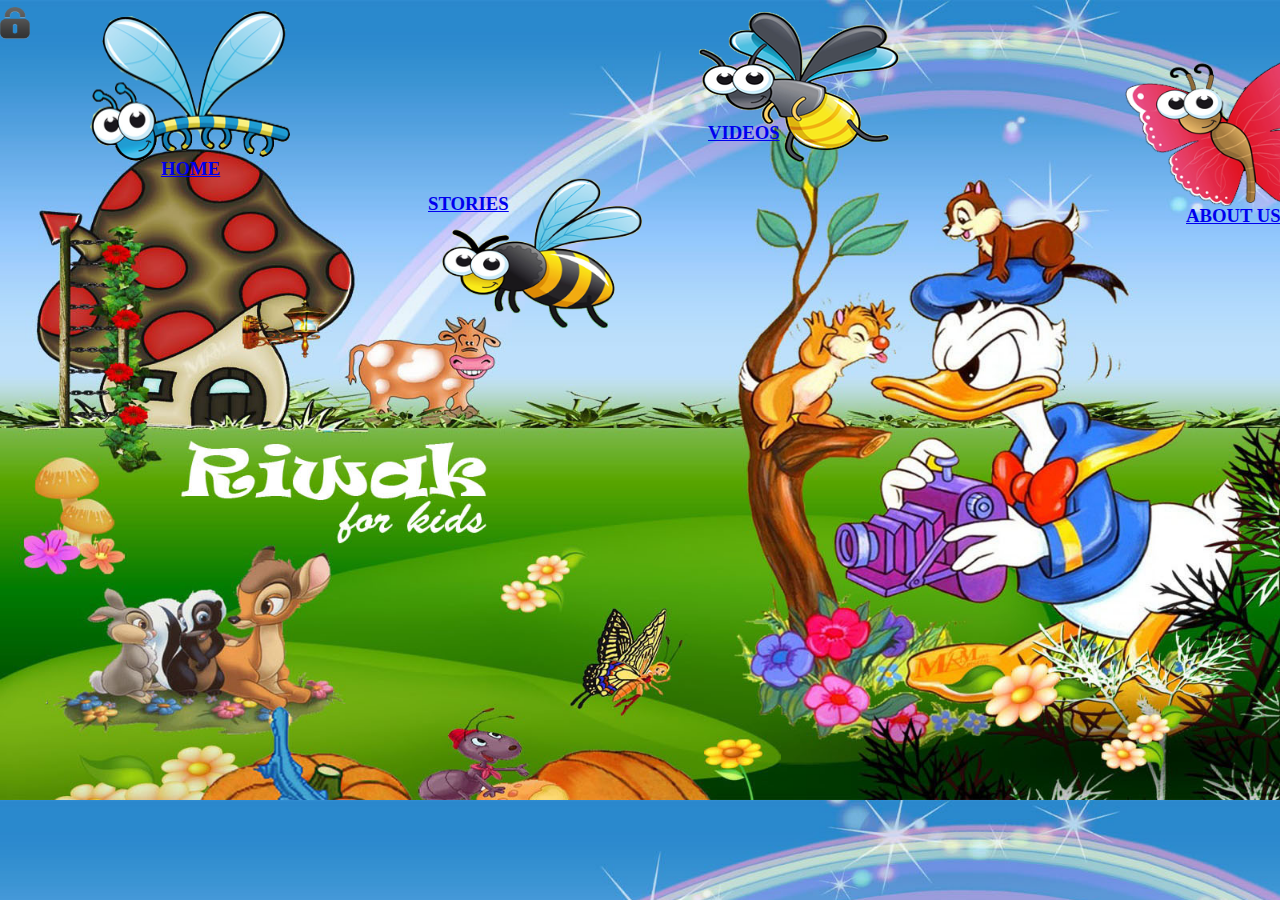
<file: index.html>
<!DOCTYPE html>
<html >
<head>

<style>
html
{
	background:url(img/bk2.jpg); 
  -webkit-background-size: cover;
  -moz-background-size: cover;
  -o-background-size: cover;
  background-size: cover;
}
#cssmenu ul{
	margin:0;
	padding:0;
	list-style-type:none;
	width:auto;
	position:relative;
	display:block;
	height:36px;
	text-transform:uppercase;
	font-size:12px;
	font-weight:bold;
	background:transparent url('images/off.gif') repeat-x top left;
	font-family:Helvetica,Arial,Verdana,sans-serif;
	border-bottom:4px solid #555555;
	border-top:1px solid #919191;
}
#cssmenu li{
	display:block;
	float:left;
	margin:0;
	padding:0;
	}
#cssmenu li a{
	display:block;
	float:left;
	color:#8c3a3a;
	text-decoration:none;
	font-weight:bold;
	padding:12px 20px 0 20px;
	height:24px;
	background:transparent url('images/divider.gif') no-repeat top right;
	}
#cssmenu li a:hover{
	background:transparent url('images/hover.gif') no-repeat top right;	
	}
.adm li a{
	display:block;
	float:left;
	color:#8c3a3a;
	text-decoration:none;
	font-weight:bold;
	padding:12px 20px 0 20px;
	height:24px;
	background:transparent url('images/divider.gif') no-repeat top left;
	}
.adm li a:hover{
	background:transparent url('images/hover.gif') no-repeat top left;	
	}
	
#apDiv1 {
	position:absolute;
	left:0;
	top:7px;
	width:25px;
	height:41px;
	z-index:1;
}
#apDiv2 {
	position:absolute;
	left:141px;
	top:200px;
	width:105px;
	height:108px;
	z-index:2;
}
#apDiv3 {
	position:absolute;
	left:442px;
	top:178px;
	width:220px;
	height:183px;
	z-index:3;
}
#apDiv4 {
	position:absolute;
	left:90px;
	top:11px;
	width:220px;
	height:164px;
	z-index:4;
}
#apDiv5 {
	position:absolute;
	left:1125px;
	top:56px;
	width:207px;
	height:148px;
	z-index:5;
}
#apDiv6 {
	position:absolute;
	left:699px;
	top:12px;
	width:238px;
	height:134px;
	z-index:6;
}
#apDiv7 {
	position:absolute;
	left:161px;
	top:139px;
	width:51px;
	height:20px;
	z-index:7;
}
#apDiv8 {
	position:absolute;
	left:428px;
	top:174px;
	width:76px;
	height:17px;
	z-index:8;
}
#apDiv9 {
	position:absolute;
	left:708px;
	top:103px;
	width:35px;
	height:25px;
	z-index:9;
}
#apDiv10 {
	position:absolute;
	left:1186px;
	top:186px;
	width:114px;
	height:80px;
	z-index:10;
}
#apDiv11 {
	position:absolute;
	display:none;
	left:92px;
	top:-14px;
	width:209px;
	height:158px;
	z-index:11;
}
#apDiv4:hover #apDiv11{ display:block; }
#apDiv12 {
	position:absolute;
	display:none;
	left:434px;
	top:147px;
	width:240px;
	height:180px;
	z-index:12;
}
#apDiv13 {
	position:absolute;
	display:none;
	left:1116px;
	top:47px;
	width:231px;
	height:177px;
	z-index:13;
}
#apDiv14 {
	position:absolute;
		display:none;
	left:700px;
	top:-10px;
	width:247px;
	height:183px;
	z-index:14;
}
</style> 

</head>
<body >
<!--
<div id='cssmenu'>
<ul>
   <li class='active'><a href='index.html'><span>Home</span></a></li>
   <li><a href="story/storyboard.php"><span>Story</span></a></li>
      <li><a href='videos.html'><span>Videos</span></a></li>
   <li><a href='About_Us.html'><span>About Us</span></a></li>

   <li><a href='Contact.html'><span>Contact Us</span></a></li>
   <li class="adm"><a href="login/login.html"></a></li>
</ul>
</div>
-->
<div id="apDiv1"><a href="login/login.html"><img src="img/admin_login_icon.png" width="30" height="32" alt="Admin Login" ></a></div>
<div id="apDiv3" onMouseOver="show('apDiv12','apDiv3')" onMouseOut="show('apDiv3','apDiv12')"><span class="i1"><img src="img/4.png" alt="ABOUT US" width="200" height="150" border="0" usemap="#Map4">
    <map name="Map4">
      <area shape="rect" coords="3,4,213,157" href="story/storyboard.php">
    </map>
</span></div>
<div id="apDiv4" onMouseOver="show('apDiv11','apDiv4')" onMouseOut="show('apDiv4','apDiv11')"><span class="i1"><img src="img/2.png" alt="VIDEO" width="200" height="150" border="0" usemap="#Map3"></span><span class="i1">
  <map name="Map3">
    <area shape="rect" coords="218,181,398,318" href="#">
    <area shape="rect" coords="3,3,213,161" href="index.html" alt="home">
  </map>
</span></div>
<div id="apDiv5" onMouseOver="show('apDiv13','apDiv5')" onMouseOut="show('apDiv5','apDiv13')"><span class="i1"><a href="aboutus.html"><img src="img/3.png" alt="STORY" width="200" height="150" border="0" usemap="#Map2"></a></span><span class="i1">
  <map name="Map2">
    <area shape="rect" coords="555,2,731,141" href="story/storyboard.php" alt="Story">
  </map>
</span></div>
<div id="apDiv6" onMouseOver="show('apDiv14','apDiv6')" onMouseOut="show('apDiv6','apDiv14')"><span class="i1"><img src="img/1.png" alt="HOME" width="200" height="150" border="0" usemap="#Map"></span><span class="i1">
  <map name="Map">
    <area shape="poly" coords="83,109" href="#">
    <area shape="rect" coords="80,180,259,317" href="index.html" alt="HOME">
    <area shape="rect" coords="5,3,214,152" href="video/video.php">
  </map>
</span></div>
<div id="apDiv7">
  <h3 style="color:#FF0"><strong><a href="index.html">HOME</a></strong></h3>
</div>
<div id="apDiv8">
  <h3 style="color:#FF0"><strong><a href="story/storyboard.php">STORIES</a></strong></h3>
</div>
<div id="apDiv9">
  <h3 style="color:#FF0"><strong><a href="video/video.php">VIDEOS</a></strong></h3>
</div>
<div id="apDiv10">
  <h3 style="color:#FF0"><a href="aboutus.html">ABOUT US</a></h3>
</div>
<div id="apDiv11"><img src="img/2.png" width="220" height="170" alt="home" longdesc="index.html"></div>
<div id="apDiv12"><img src="img/4.png" width="234" height="192" longdesc="story/storyboard.php"></div>
<div id="apDiv13"><img src="img/3.png" width="232" height="184" longdesc="aboutus.html"></div>
<div id="apDiv14"><img src="img/1.png" width="220" height="170" alt="video" longdesc="video/video.php"></div>
</div>
</body>
<script type="text/javascript">
var active="";
function show(var1,var2)
{
	var a=document.getElementById(var1);
	a.style.display="block";
	var b=document.getElementById(var2);
	b.style.display="none";
}

</script>
</html>
</file>
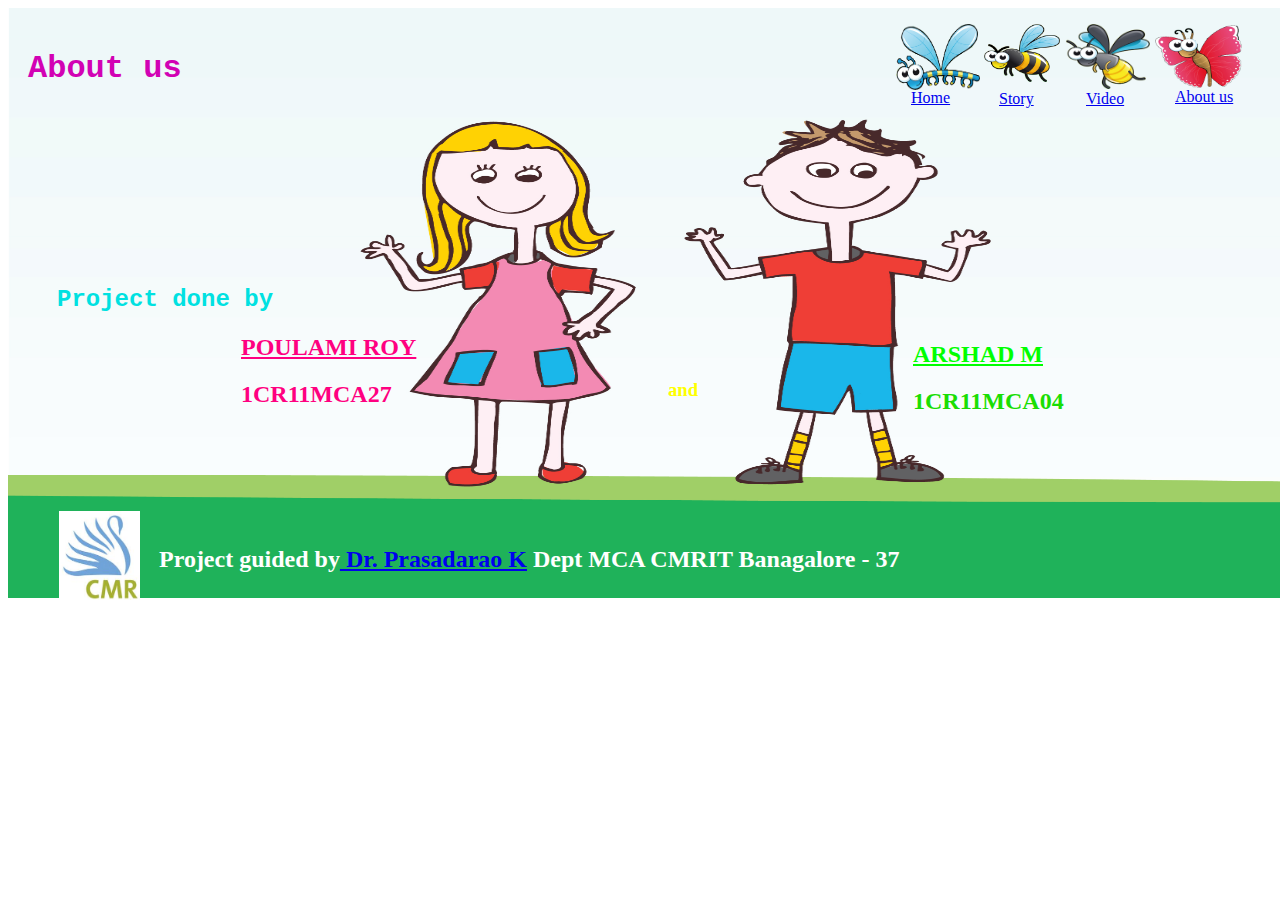
<file: aboutus.html>
<!DOCTYPE html>
<html>
<head>
<meta http-equiv="Content-Type" content="text/html; charset=utf-8" />
<title>Untitled Document</title>
<style type="text/css">
#apDiv1 {
	position:absolute;
	left:241px;
	top:314px;
	width:263px;
	height:133px;
	z-index:1;
}
#apDiv1 h2 {
	font-family: Verdana, Geneva, sans-serif;
}
#apDiv1 h2 {
	font-family: Comic Sans MS, cursive;
}
#apDiv1 h2 strong {
	color: #FF0080;
}
#apDiv2 {
	position:absolute;
	left:913px;
	top:321px;
	width:280px;
	height:148px;
	z-index:2;
}
#apDiv2 h2 strong {
	font-family: Comic Sans MS, cursive;
}
#apDiv2 h2 strong {
	color: #FF0;
}
#apDiv2 h2 strong {
	color: #1ADE03;
}
#apDiv3 {
	position:absolute;
	left:28px;
	top:29px;
	width:184px;
	height:51px;
	z-index:3;
}
#apDiv3 h1 {
	font-family: Lucida Console, Monaco, monospace;
}
#apDiv3 h1 {
	color: #D202B4;
}
#apDiv4 {
	position:absolute;
	left:59px;
	top:511px;
	width:67px;
	height:86px;
	z-index:4;
}
#apDiv5 {
	position:absolute;
	left:159px;
	top:526px;
	width:782px;
	height:59px;
	z-index:5;
}
#apDiv5 h2 {
	color: #FFF;
}
#apDiv2 h2 a {
	color: #0F0;
}
#apDiv2 h2 a {
	font-family: Comic Sans MS, cursive;
}
#apDiv1 h2 a {
	color: #FF0080;
}
#apDiv1 h2 a {
	font-family: Comic Sans MS, cursive;
}
#apDiv5 h2 {
	color: #FFF;
}
#apDiv5 h2 {
	color: #FFF;
}
#apDiv6 {
	position:absolute;
	left:57px;
	top:266px;
	width:267px;
	height:33px;
	z-index:6;
}
#apDiv6 {
	font-family: Lucida Console, Monaco, monospace;
}
#apDiv6 h3 {
	color: #0FF;
}
#apDiv6 h3 {
	color: #00D9D9;
}
#apDiv6 h2 {
	color: #00E1E1;
}
#apDiv7 {
	position:absolute;
	left:887px;
	top:19px;
	width:463px;
	height:138px;
	z-index:7;
}
#apDiv8 {
	position:absolute;
	left:268px;
	top:6px;
	width:84px;
	height:64px;
	z-index:5;
}
#apDiv9 {
	position:absolute;
	left:9px;
	top:5px;
	width:75px;
	height:59px;
	z-index:4;
}
#apDiv10 {
	position:absolute;
	left:97px;
	top:5px;
	width:79px;
	height:65px;
	z-index:3;
}
#apDiv11 {
	position:absolute;
	left:179px;
	top:5px;
	width:83px;
	height:67px;
	z-index:6;
}
#apDiv12 {
	position:absolute;
	left:911px;
	top:89px;
	width:50px;
	height:29px;
	z-index:8;
}
#apDiv13 {
	position:absolute;
	left:112px;
	top:71px;
	width:50px;
	height:29px;
	z-index:8;
}
#apDiv14 {
	position:absolute;
	left:199px;
	top:71px;
	width:50px;
	height:29px;
	z-index:8;
}
#apDiv15 {
	position:absolute;
	left:288px;
	top:69px;
	width:63px;
	height:29px;
	z-index:8;
}
#apDiv16 {
	position:absolute;
	left:668px;
	top:360px;
	width:34px;
	height:44px;
	z-index:9;
}
#apDiv16 h3 font font {
	color: #FF0;
}
</style>
</head>

<body>
<div id="apDiv1">
  <h2><a href="mailto:plmroy042@gmail.com">POULAMI ROY</a></h2>
  <h2><strong>1CR11MCA27</strong></h2>
</div>
<div id="apDiv2">
  <h2><a href="mailto:arshadpkm@gmail.com">ARSHAD M</a></h2>
  <h2><strong>1CR11MCA04</strong><strong></strong></h2>
</div>
<div id="apDiv3">
  <h1><strong>About us</strong></h1>
  <p>&nbsp;</p>
</div>
<div id="apDiv4"><img src="img/iconNoCommunityPhoto155.png" width="81" height="89"></div>
<div id="apDiv5">
  <h2>Project guided by<a href="mailto:prasadarao.k@cmrit.ac.in"> Dr. Prasadarao K</a> Dept MCA CMRIT Banagalore - 37</h2>
</div>
<div id="apDiv6">
  <h2>Project done by</h2>
</div>
<div id="apDiv7">
  <div id="apDiv8" onMouseOver="show('apDiv13','apDiv5')" onMouseOut="show('apDiv5','apDiv13')"><span class="i1"><a href="aboutus.html"><img src="img/3.png" alt="STORY" width="87" height="63" border="0" usemap="#Map2"></a></span><span class="i1">
    <map name="Map2">
      <area shape="rect" coords="240,0,317,59" href="story/storyboard.php" alt="Story">
      <area shape="rect" coords="5,4,84,60" href="aboutus.html">
    </map>
  </span></div>
  <div id="apDiv9" onMouseOver="show('apDiv9','apDiv4')" onMouseOut="show('apDiv4','apDiv9')"><span class="i1"><img src="img/2.png" alt="VIDEO" width="84" height="66" border="0" usemap="#Map3"></span><span class="i1">
    <map name="Map3">
      <area shape="rect" coords="-48,-42,85,62" href="index.html" alt="home">
      <area shape="rect" coords="91,79,167,139" href="#">
    </map>
  </span></div>
  <div id="apDiv10" onMouseOver="show('apDiv12','apDiv3')" onMouseOut="show('apDiv3','apDiv12')"><span class="i1"><img src="img/4.png" alt="ABOUT US" width="76" height="58" border="0" usemap="#Map4">
    <map name="Map4">
      <area shape="rect" coords="-43,-20,85,76" href="story/storyboard.php">
    </map>
  </span></div>
  <div id="apDiv11"><span class="i1"><img src="img/1.png" alt="HOME" width="84" height="65" border="0" usemap="#Map"></span><span class="i1">
    <map name="Map">
      <area shape="poly" coords="34,46" href="#">
      <area shape="rect" coords="33,77,108,136" href="index.html" alt="HOME">
      <area shape="rect" coords="5,4,83,62" href="video/video.php">
    </map>
  </span></div>
  <div id="apDiv13"><a href="story/storyboard.php" title="story">Story</a></div>
  <div id="apDiv14"><a href="video/video.php" title="video">Video</a></div>
  <div id="apDiv15"><a href="aboutus.html">About us </a></div>
</div>
<div id="apDiv12"><a href="index.html" title="home">Home </a></div>
<div id="apDiv16">
  <h3><font face="Comic Sans MS, cursive"><font face="Comic Sans MS, cursive">and</font></font></h3>
</div>
<img src="img/Kids-background_thumb.jpg" width="1343" height="590" />
</body>
</html>
</file>
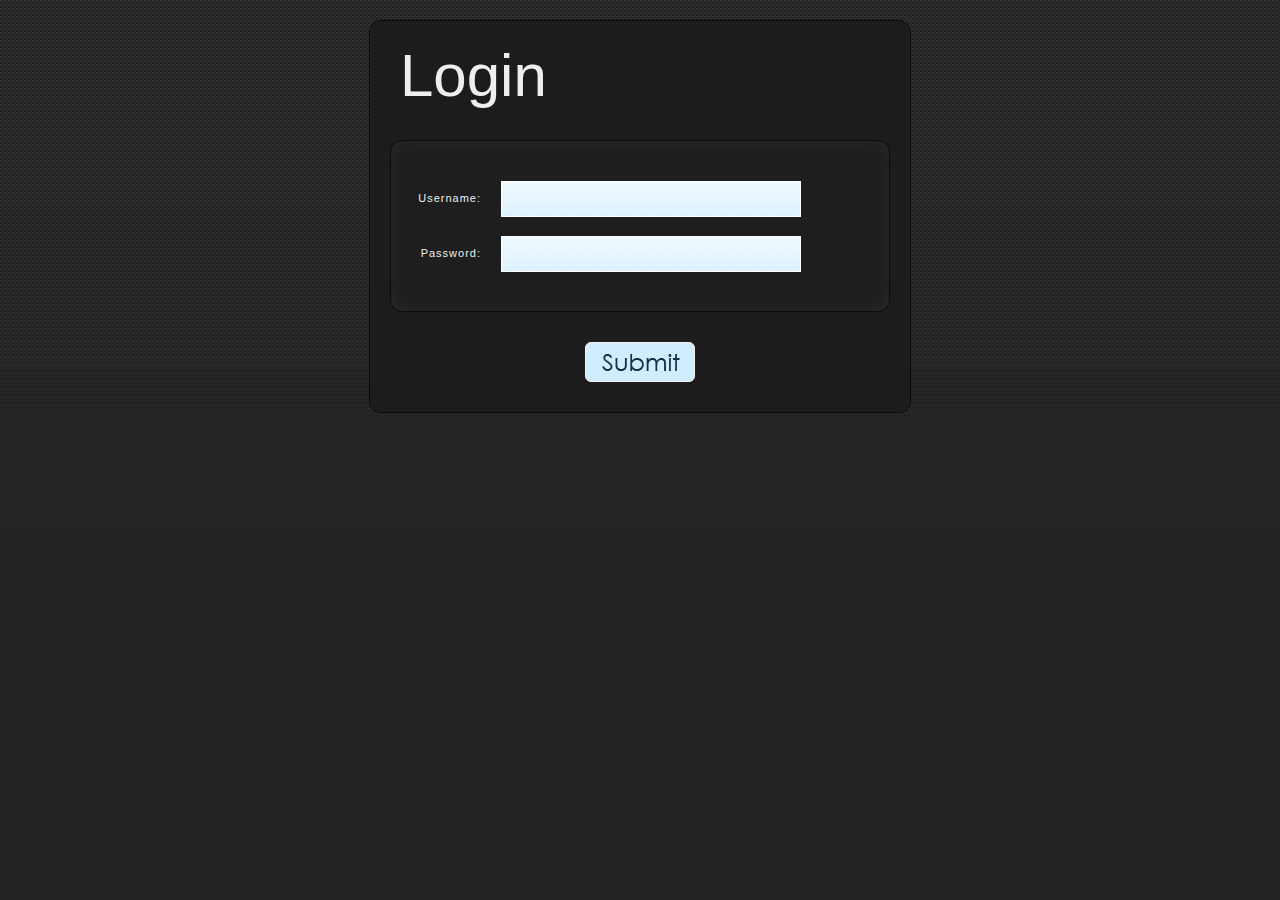
<file: login/login.html>
<!DOCTYPE html>
<html>
<head>
<meta http-equiv="Content-Type" content="text/html; charset=utf-8" />
<title>Admin Login Form</title>

<link rel="stylesheet" type="text/css" href="styles.css" />

</head>

<body>

<div id="carbonForm">
	<h1>Login</h1>

    <form action="submit.php" method="post" id="signupForm">

    <div class="fieldContainer">

        <div class="formRow">
            <div class="label">
                <label for="name">Username:</label>
            </div>
            
            <div class="field">
                <input type="text" name="uname" id="uname" />
            </div>
        </div>
        
        
        <div class="formRow">
            <div class="label">
                <label for="pass">Password:</label>
            </div>
            
            <div class="field">
                <input type="password" name="pwd" id="pwd" />
            </div>
        </div>
        
        
    </div> <!-- Closing fieldContainer -->
    
    <div class="signupButton">
        <input type="submit" name="submit" id="submit" value="Signup" />
    </div>
    
    </form>
        
</div>

<h2 id="footer">
<?php
if($msg)
echo $msg;
?>
</h2>

</body>
</html>
</file>
<file: login/styles.css>
*{
	/* Resetting the default styles of the page */
	margin:0;
	padding:0;
}

html{
	overflow:auto;
}

body{
	/* Setting default text color, background and a font stack */
	font-size:0.825em;
	color:#eee;
	background:url("img/bg.png") repeat-x #222222;
	font-family:Arial, Helvetica, sans-serif;
}

#carbonForm{
	/* The main form container */
	background-color:#1C1C1C;
	border:1px solid #080808;
	margin:20px auto;
	padding:20px;
	width:500px;
	
	-moz-box-shadow:0 0 1px #444 inset;
	-webkit-box-shadow:0 0 1px #444 inset;
	box-shadow:0 0 1px #444 inset;
}

#carbonForm h1{
	/* The form heading */
	font-family:Century Gothic,Myriad Pro,Arial,Helvetica,sans-serif;
	font-size:60px;
	font-weight:normal;
	padding:0 0 30px 10px;
	text-align:left;
}

.fieldContainer{
	/* The light rounded section, which contans the fields */
	background-color:#1E1E1E;
	border:1px solid #0E0E0E;
	padding:30px 10px;
	
	/* CSS3 box shadow, used as an inner glow */
	-moz-box-shadow:0 0 20px #292929 inset;
	-webkit-box-shadow:0 0 20px #292929 inset;
	box-shadow:0 0 20px #292929 inset;
}

#carbonForm,.fieldContainer,.errorTip{
	/* Rounding the divs at once */
	-moz-border-radius:12px;
	-webkit-border-radius:12px;
	border-radius:12px;
}


.formRow{
	height:35px;
	padding:10px;
	position:relative;
}

.label{
	float:left;
	padding:0 20px 0 0;
	text-align:right;
	width:70px;
}

label{
	font-family:Century Gothic,Myriad Pro,Arial,Helvetica,sans-serif;
	font-size:11px;
	letter-spacing:1px;
	line-height:35px;
}

.field{
	float:left;
}

.field input{
	/* The text boxes */
	border:1px solid white;
	color:#666666;
	font-family:Arial,Helvetica,sans-serif;
	font-size:22px;
	padding:4px 5px;
	background:url("img/box_bg.png") repeat-x scroll left top #FFFFFF;
	outline:none; /* Preventing the default Safari and Chrome text box highlight */
}

.signupButton{
	/* The submit button container */
	text-align:center;
	padding:30px 0 10px;
}

#submit{
	/* The submit button */
	border:1px solid #f4f4f4;
	cursor:pointer;
	height:40px;
	text-indent:-9999px;
	text-transform:uppercase;
	width:110px;
	
	background:url("img/submit.png") no-repeat center center #d0ecfd;
	
	-moz-border-radius:6px;
	-webkit-border-radius:6px;
	border-radius:6px;
}

#submit.active{
	/* Marking the submit button as active adds the preloader gif as background */
	background-image:url("img/preloader.gif");
}

#submit:hover{
	background-color:#dcf2ff;
	border:1px solid white;
}

input:hover,
input:focus{
	-moz-box-shadow:0 0 8px lightblue;
	-webkit-box-shadow:0 0 8px lightblue;
	box-shadow:0 0 8px lightblue;
}

.errorTip{
	/* The error divs */
	background-color:#970F08;
	color:white;
	font-size:10px;
	height:26px;
	letter-spacing:0.4px;
	margin-left:20px;
	padding:5px 0 5px 10px;
	position:absolute;
	text-shadow:1px 1px 0 #555555;
	width:200px;
	right:-130px;
}


/* The styles below are only necessary for the styling of the demo page: */

#footer{
	position:fixed;
	bottom:0;
	width:100%;
	padding:10px;
	color:#eee;
	text-align:center;
	font-weight:normal;
	font-style:italic;
}

a, a:visited {
	color:#0196e3;
	text-decoration:none;
	outline:none;
}

a:hover{
	text-decoration:underline;
}

a img{
	border:none;
}
</file>
